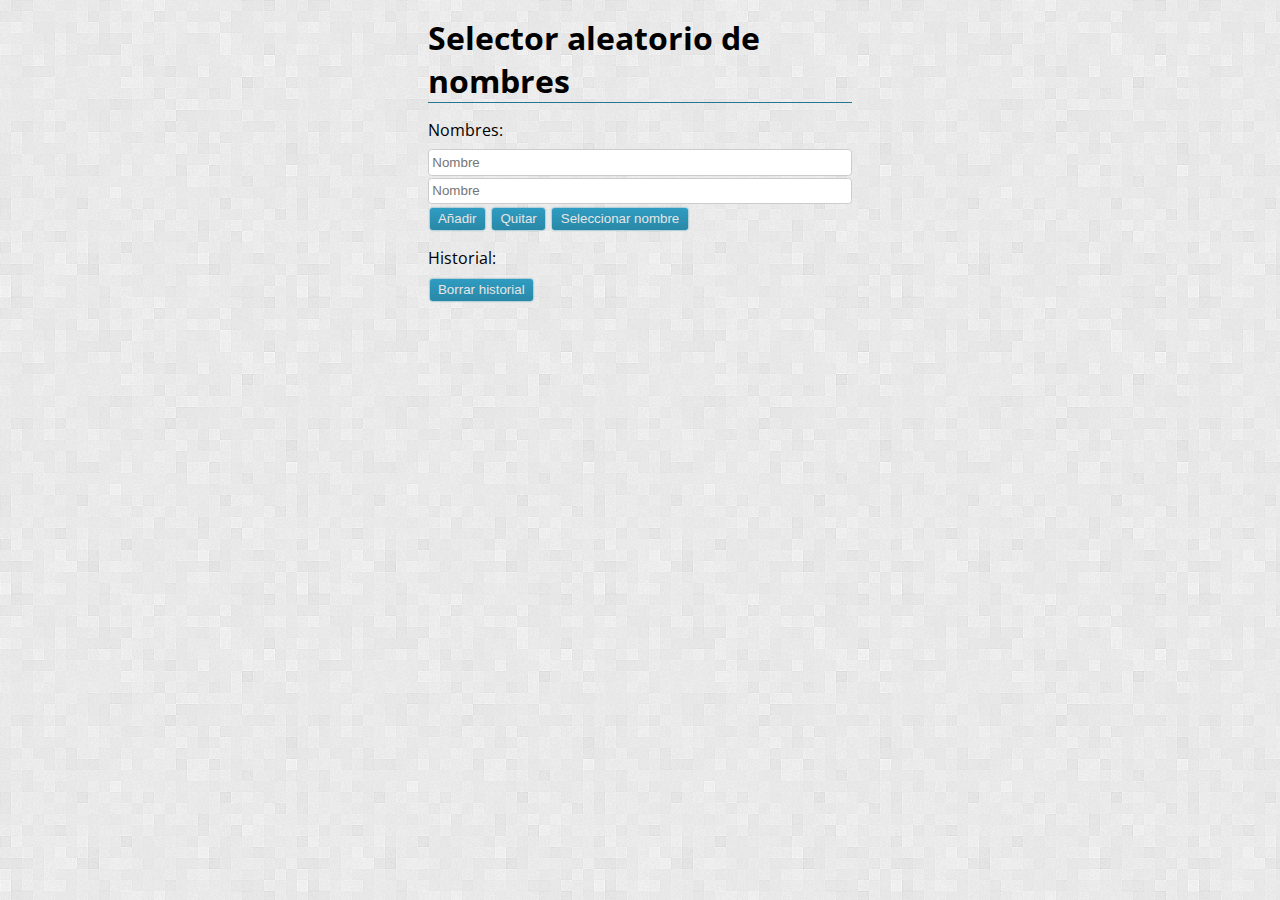
<file: index.html>
<!DOCTYPE html>
<html lang="es">
<head>
	<meta charset="UTF-8">
	<meta name="viewport" content="width=device-width, initial-scale=1.0">
	<title>Selector aleatorio de nombres</title>
	<link rel="stylesheet" href="https://necolas.github.io/normalize.css/8.0.1/normalize.css">
	<link rel="stylesheet" href="styles/main.css">
	<link rel="stylesheet" href="styles/index.css">
	<link rel="stylesheet" href="https://fonts.googleapis.com/css2?family=Open+Sans:wght@400;700&display=swap">
</head>
<body>
	<div class="app-container">
		<h1 class="title">Selector aleatorio de nombres</h1>

		<div>
			<p>Nombres:</p>
			<ul id="name-list">
				<li><input type="text" placeholder="Nombre"></li>
				<li><input type="text" placeholder="Nombre"></li>
			</ul>
			<button id="btn-add-name">Añadir</button>
			<button id="btn-remove-name">Quitar</button>
			<button id="btn-select-name">Seleccionar nombre</button>
		</div>


		<div>
			<p class="current-name"></p>
			<div>
				<p>Historial:</p>
				<ul id="name-history"></ul>
				<button id="btn-clear-history">Borrar historial</button>
			</div>
		</div>
	</div>

	<script src="scripts/index.js"></script>
</body>
</html>
</file>
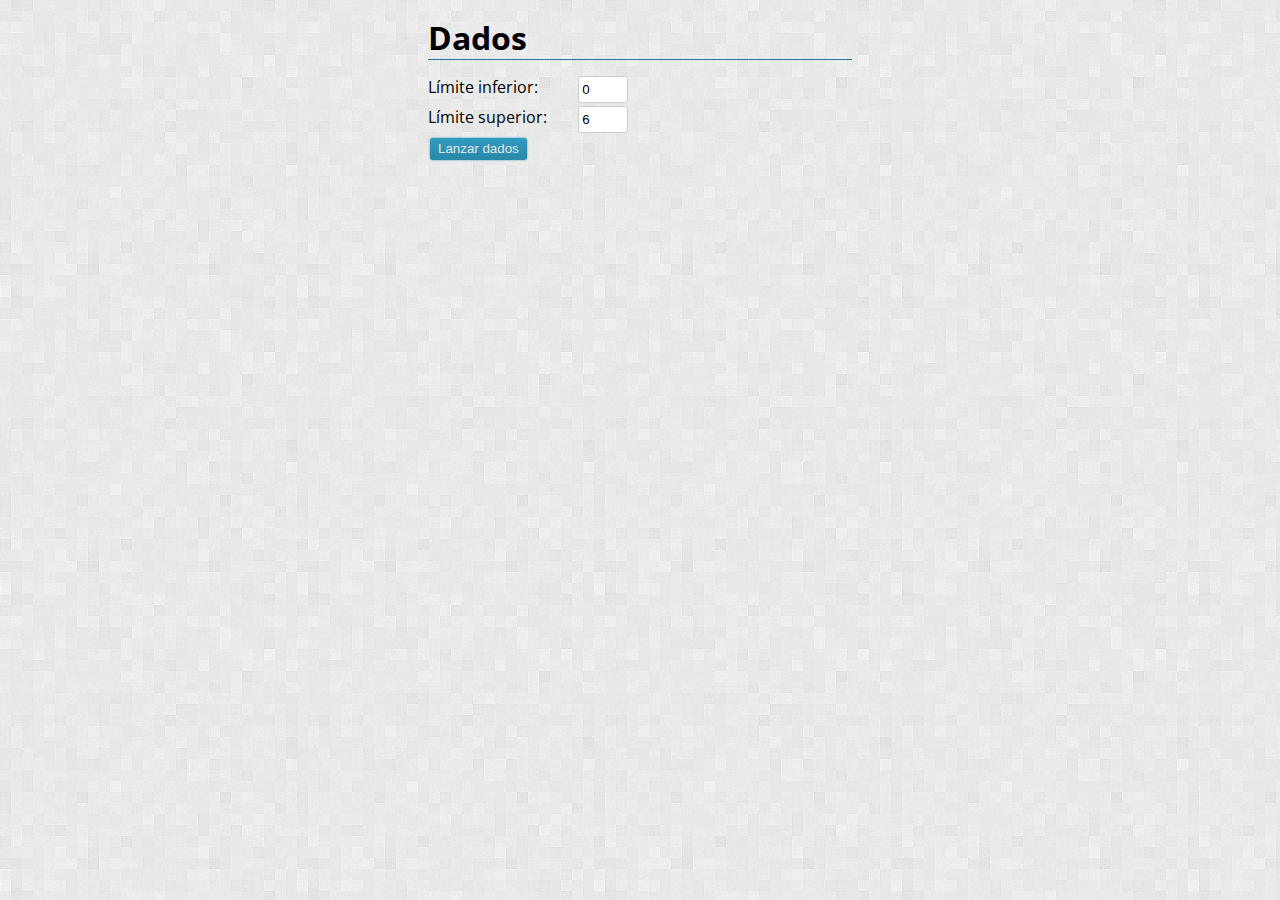
<file: dados/index.html>
<!DOCTYPE html>
<html lang="es">
<head>
	<meta charset="UTF-8">
	<meta name="viewport" content="width=device-width; initial-scale=1.0">
	<title>Dados</title>
	<link rel="stylesheet" href="https://necolas.github.io/normalize.css/8.0.1/normalize.css">
	<link rel="stylesheet" href="../styles/main.css">
	<link rel="stylesheet" href="../styles/dados.css">
	<link rel="stylesheet" href="https://fonts.googleapis.com/css2?family=Open+Sans:wght@400;700&display=swap">
</head>
<body>
	<div class="app-container">
		<h1 class="title">Dados</h1>

		<div class="controls grid-container">
			<div class="grid-item label">
				<label for="lower-bound">Límite inferior:</label>
			</div>
			<div class="grid-item control">
				<input type="number" id="lower-bound" min="0" max="99" value="0">
			</div>
			<div class="grid-item label">
				<label for="upper-bound">Límite superior:</label>
			</div>
			<div class="grid-item control">
				<input type="number" id="upper-bound" min="0" max="99" value="6">
			</div>
			<div class="grid-item button">
				<button id="throw-dice">Lanzar dados</button>
			</div>
		</div>
		<div>
			<p id="result"></p>
		</div>
	</div>

	<script src="../scripts/dados.js"></script>
</body>
</html>
</file>
<file: styles/main.css>
:root {
	--background-color: #efefef;
	--primary-color: #2988a8;
	--secondary-color: #277691;
	--highlight-color: #2f9cc1;
}

*, *::after, *::before {
	box-sizing: inherit;
}

html {
	box-sizing: border-box;
}

body {
	font-family: 'Open Sans', sans-serif;
	font-size: 16px;
	margin: 0.5em;
	background-color: var(--background-color);
}

button {
	margin: 0.125em;
	padding: 0.25em 0.625em;
	border: 0;
	border-radius: 0.2em;
	box-shadow: 0 0 0.15em var(--primary-color);
	background: linear-gradient(to bottom, var(--highlight-color), var(--primary-color));
	color: #e6e6e6;
}

input {
	width: 100%;
	height: 2em;
	padding: 0.125em 0.25em;
	border: 1px solid #ccc;
	border-radius: 0.25em;
}

input:focus {
	border-color: var(--secondary-color);
}

.title {
	margin: 0.5em 0;
	border-bottom: 1px solid var(--secondary-color);
}

.hidden {
	display: none;
}

@media screen and (min-width: 440px) {
	body {
		background: url('../img/background.png') repeat;
	}

	.app-container {
		width: 26.5em;
		margin: 0.5em auto;
	}
}
</file>
<file: styles/index.css>
p {
	margin: 0.5em 0;
}

ul {
	padding: 0;
	margin: 0;
	list-style-type: none;
}

li {
	margin: 0.125em 0;
}

.app-container > * + * {
	margin-top: 1em;
}

.current-name {
	margin: 0.75em 0;
	font-weight: bold;
}
</file>
<file: styles/dados.css>
input {
  width: 3.75em;
}

.controls {
  margin-bottom: 1em;
}

.grid-container {
  display: grid;

  grid-template-columns: 7.6em auto;
  grid-row-gap: 0.22em;
  grid-column-gap: 1.77em;
}

.grid-item.button {
  grid-column: 1 / 3;
}

.grid-item.control {
  text-align: right;
}

@media screen and (min-width: 420px) {
  .grid-item.control {
    text-align: left;
  }
}
</file>
